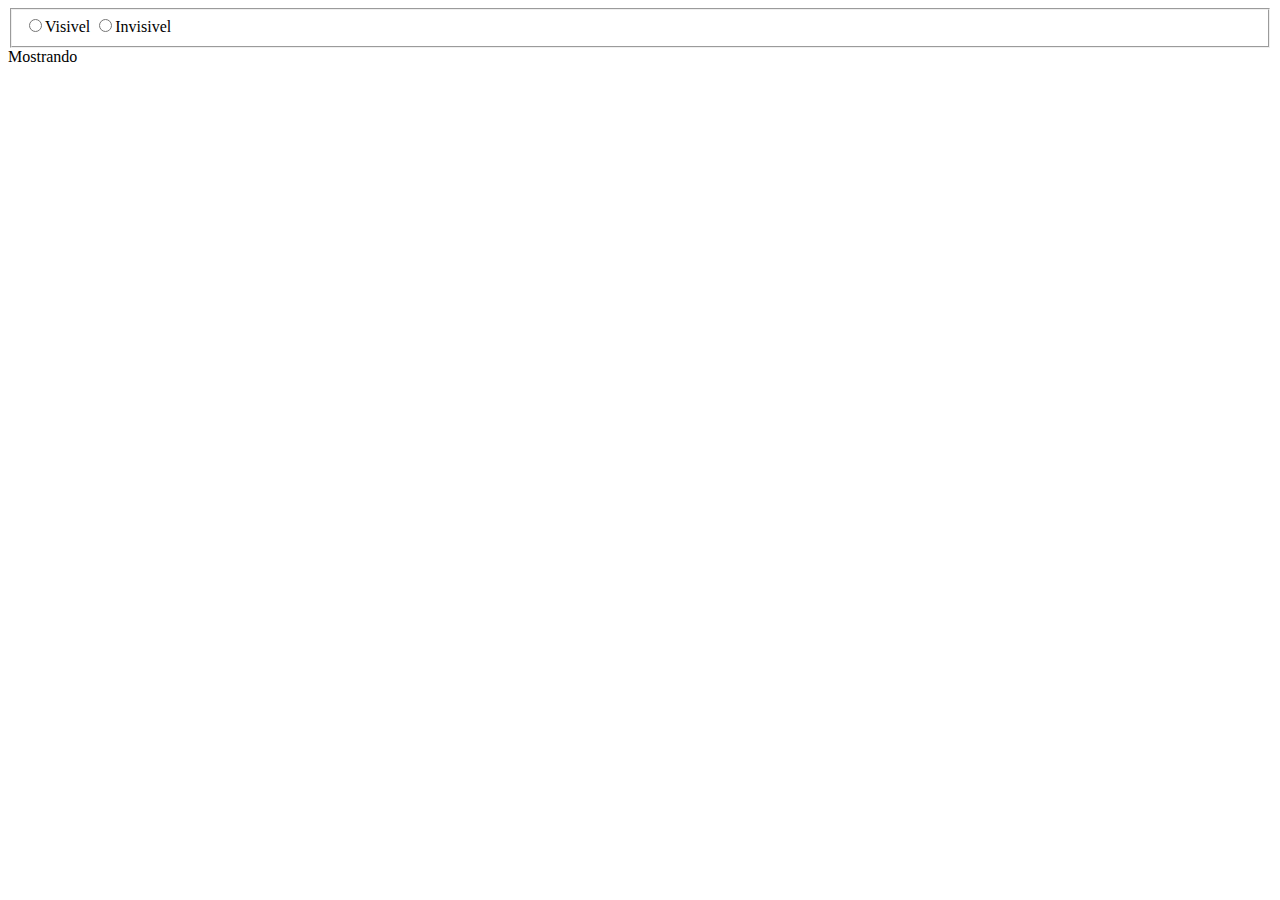
<file: app_hide_show/index.html>
<!DOCTYPE html>
<html>
    <head>
        <meta charset=utf8>
        <meta name="viewport" content="width=device-width, initial-scale=1.0">
    </head>
    <body>
        <fieldset id='conteudo'>
            <input type='radio' name='visibilidade' value = 1>Visivel
            <input type='radio' name='visibilidade' value = 2>Invisivel
        </fieldset>
        <div id = 'resultado'>Mostrando</div>
    </body>
    <script>
        let radio = document.getElementsByName("visibilidade");
        for(let i = 0; i < radio.length;i++){
            radio[i].addEventListener('click',function(event){
                if (event.target.value == 1){
                    document.getElementById("resultado").style.display = 'block'
                }else{
                    document.getElementById("resultado").style.display = 'none';
                }
            });
        }
    </script>
</html>
</file>
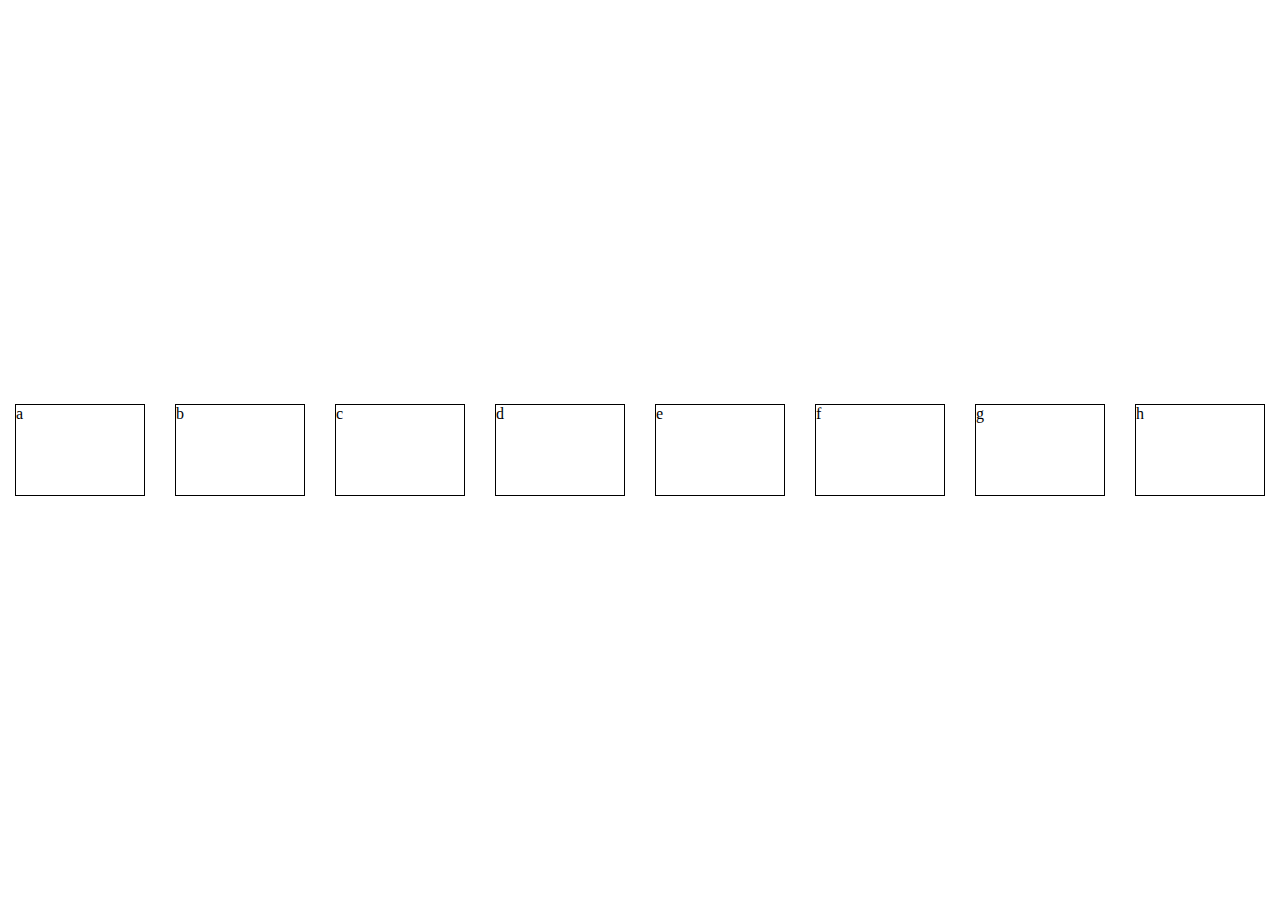
<file: flexGrid/index.html>
<!DOCTYPE html>
<!--[if lt IE 7]>      <html class="no-js lt-ie9 lt-ie8 lt-ie7"> <![endif]-->
<!--[if IE 7]>         <html class="no-js lt-ie9 lt-ie8"> <![endif]-->
<!--[if IE 8]>         <html class="no-js lt-ie9"> <![endif]-->
<!--[if gt IE 8]><!--> <html class="no-js"> <!--<![endif]-->
    <head>
        <meta charset="utf-8">
        <meta http-equiv="X-UA-Compatible" content="IE=edge">
        <title></title>
        <meta name="description" content="">
        <meta name="viewport" content="width=device-width, initial-scale=1">
        <link rel="stylesheet" href="style.css">
    </head>
    <body>
        <div class='container'>
            <div class='box box1'>a</div>
            <div class='box box2'>b</div>
            <div class='box box3'>c</div>
            <div class='box box4'>d</div>
            <div class='box box5'>e</div>
            <div class='box box6'>f</div>
            <div class='box box7'>g</div>
            <div class='box box8'>h</div>
        </div>
    </body>
</html>
</file>
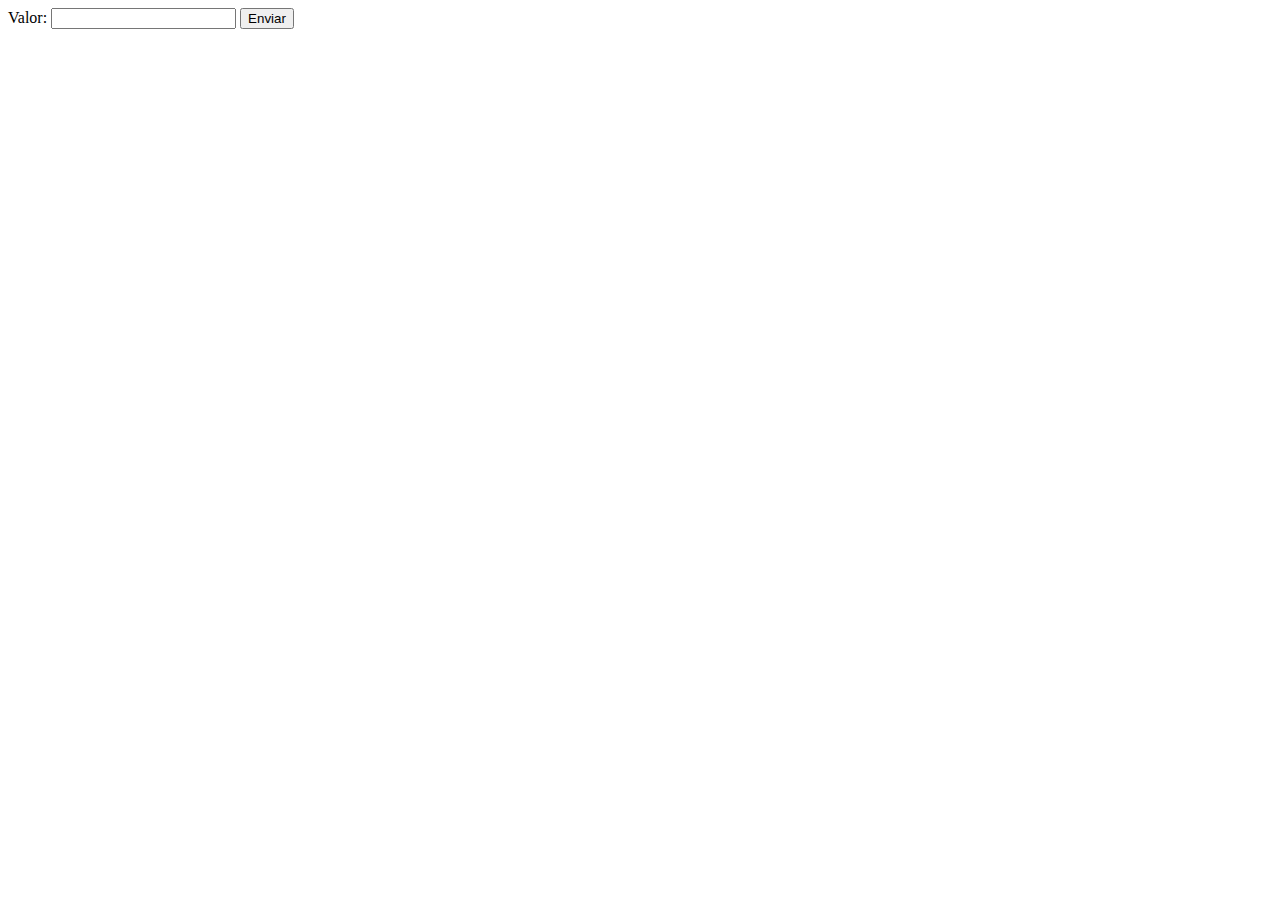
<file: submitForm/index.html>
<!DOCTYPE html>
<html lang="en">
<head>
    <meta charset="UTF-8">
    <meta name="viewport" content="width=device-width, initial-scale=1.0">
    <meta http-equiv="X-UA-Compatible" content="ie=edge">
    <title>Submit Form - Fetch</title>
</head>
<body>
    <div id='container'>
        <form class='formulario'>
            <label for:'n'>Valor:</label>
            <input name='n' type='text' id='n'>
            <button>Enviar</button>
        </form>
        <div class='result'>
            
        </div>
    </div>
    <script src='main.js'></script>
</body>
</html>
</file>
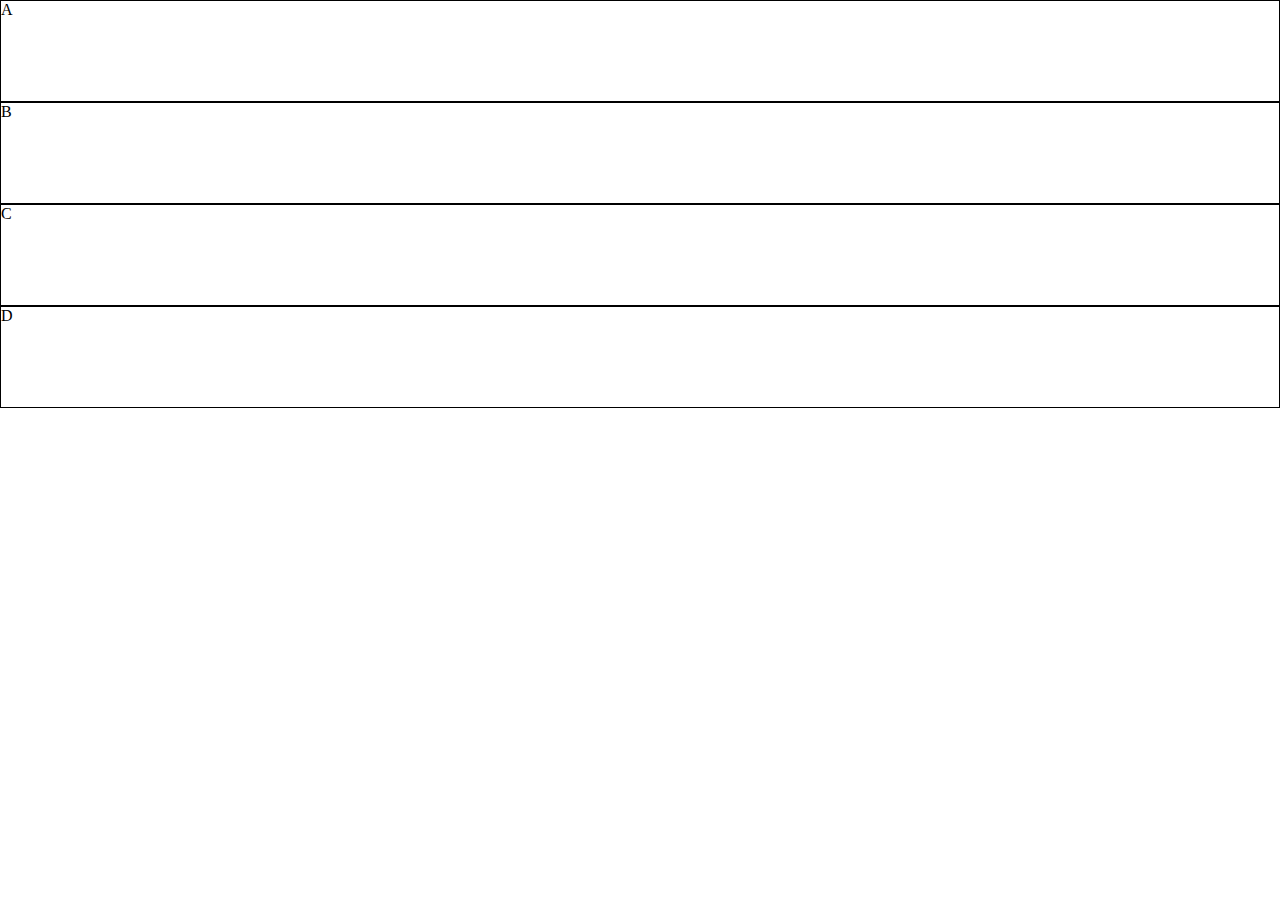
<file: testeFlex/index.html>
<!DOCTYPE html>
<html lang="en">
<head>
    <meta charset="UTF-8">
    <meta name="viewport" content="width=device-width, initial-scale=1.0">
    <meta http-equiv="X-UA-Compatible" content="ie=edge">
    <link rel='stylesheet' href='main.css'>
    <title>Document</title>
</head>
<body>
    <div id='container'>
        <div class='item'>A</div>
        <div class='item'>B</div>
        <div class='item'>C</div>
        <div class='item'>D</div>
    </div>
</body>
</html>
</file>
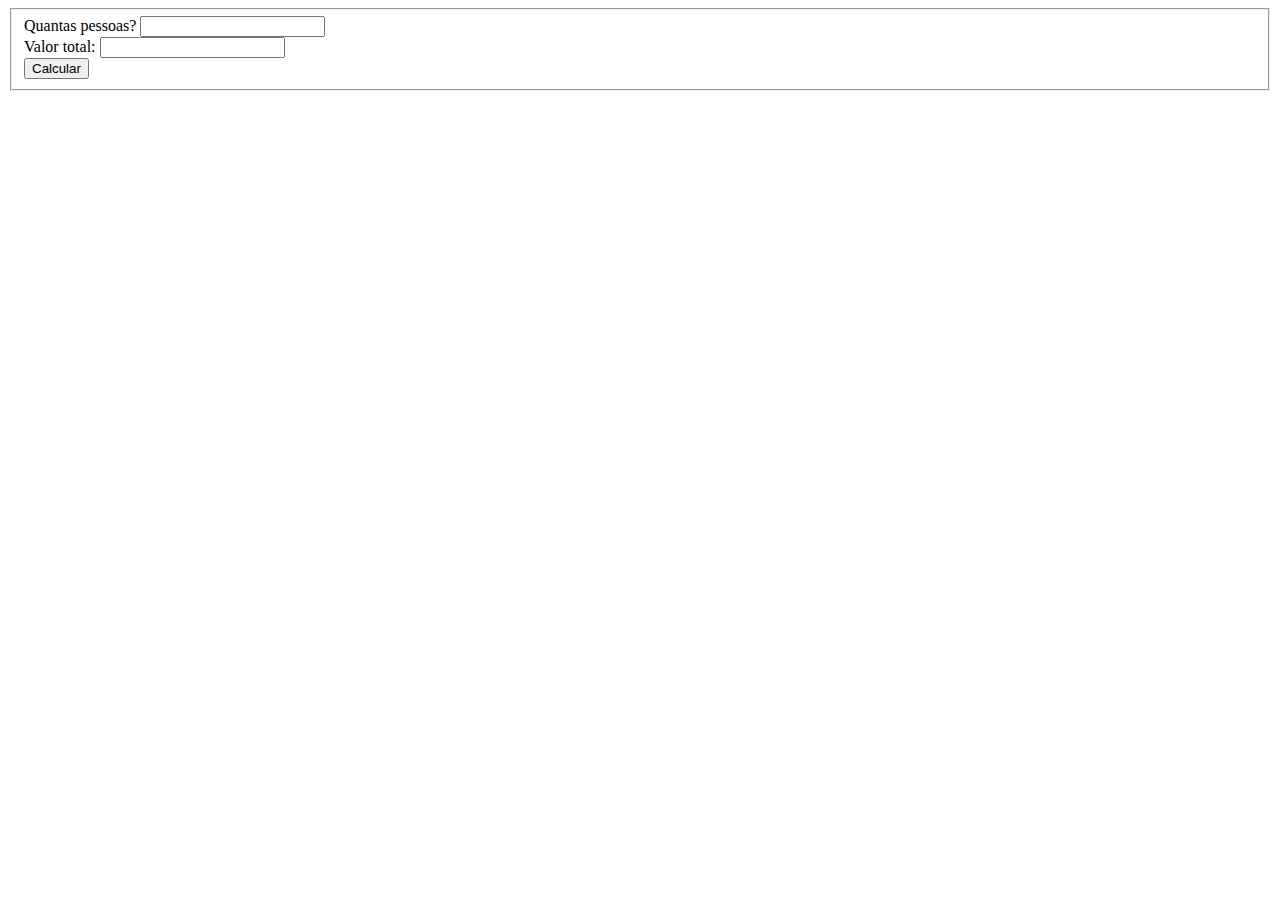
<file: app_dividir_conta/index2.html>
<!DOCTYPE html>
<html>
    <head>
        <meta charset=utf8>
        <meta name="viewport" content="width=device-width, initial-scale=1.0">
    </head>
    <body>
        <fieldset id='conteudo'>
                <label for="pessoas">Quantas pessoas?</label>
                <input type='text' id='pessoas'><br>
                <label for="total">Valor total:</label>
                <input type='number' id='total'><br>
                <button id='calcular'>Calcular</button>
        </fieldset>
        <div id = 'resultado'></div>
    </body>
    <script>
            document.getElementById("calcular").onclick = calcula;
            
            function calcula(){
                let pessoas =  document.getElementById("pessoas").value;
                let total = document.getElementById("total").value;
                let valor = total/pessoas;
                document.getElementById("conteudo").hidden = true;
                document.getElementById("resultado").innerHTML = "O valor para cada pessoa é de R$"+parseFloat(valor.toFixed(2));

            }
        </script>
</html>
</file>
<file: flexGrid/style.css>
html,body{
    margin: 0;
    padding: 0;
    box-sizing: border-box;
}

.container{
    display: flex;
    justify-content:space-around;
    align-items: center;
    height: 100vh;
    width: 100vw;
}

.box{
    border: 1px solid black;
    width: 10vw;
    height: 10vh;
}
</file>
<file: testeFlex/main.css>
body{
    margin:0;
    padding:0;
    box-sizing: border-box;
    height: 100vh;
    width: 100vw;
}

#container{
    display: flex;
    flex-direction: column;
}

.item{
    border:1px solid black;
    height: 100px;
}
</file>
